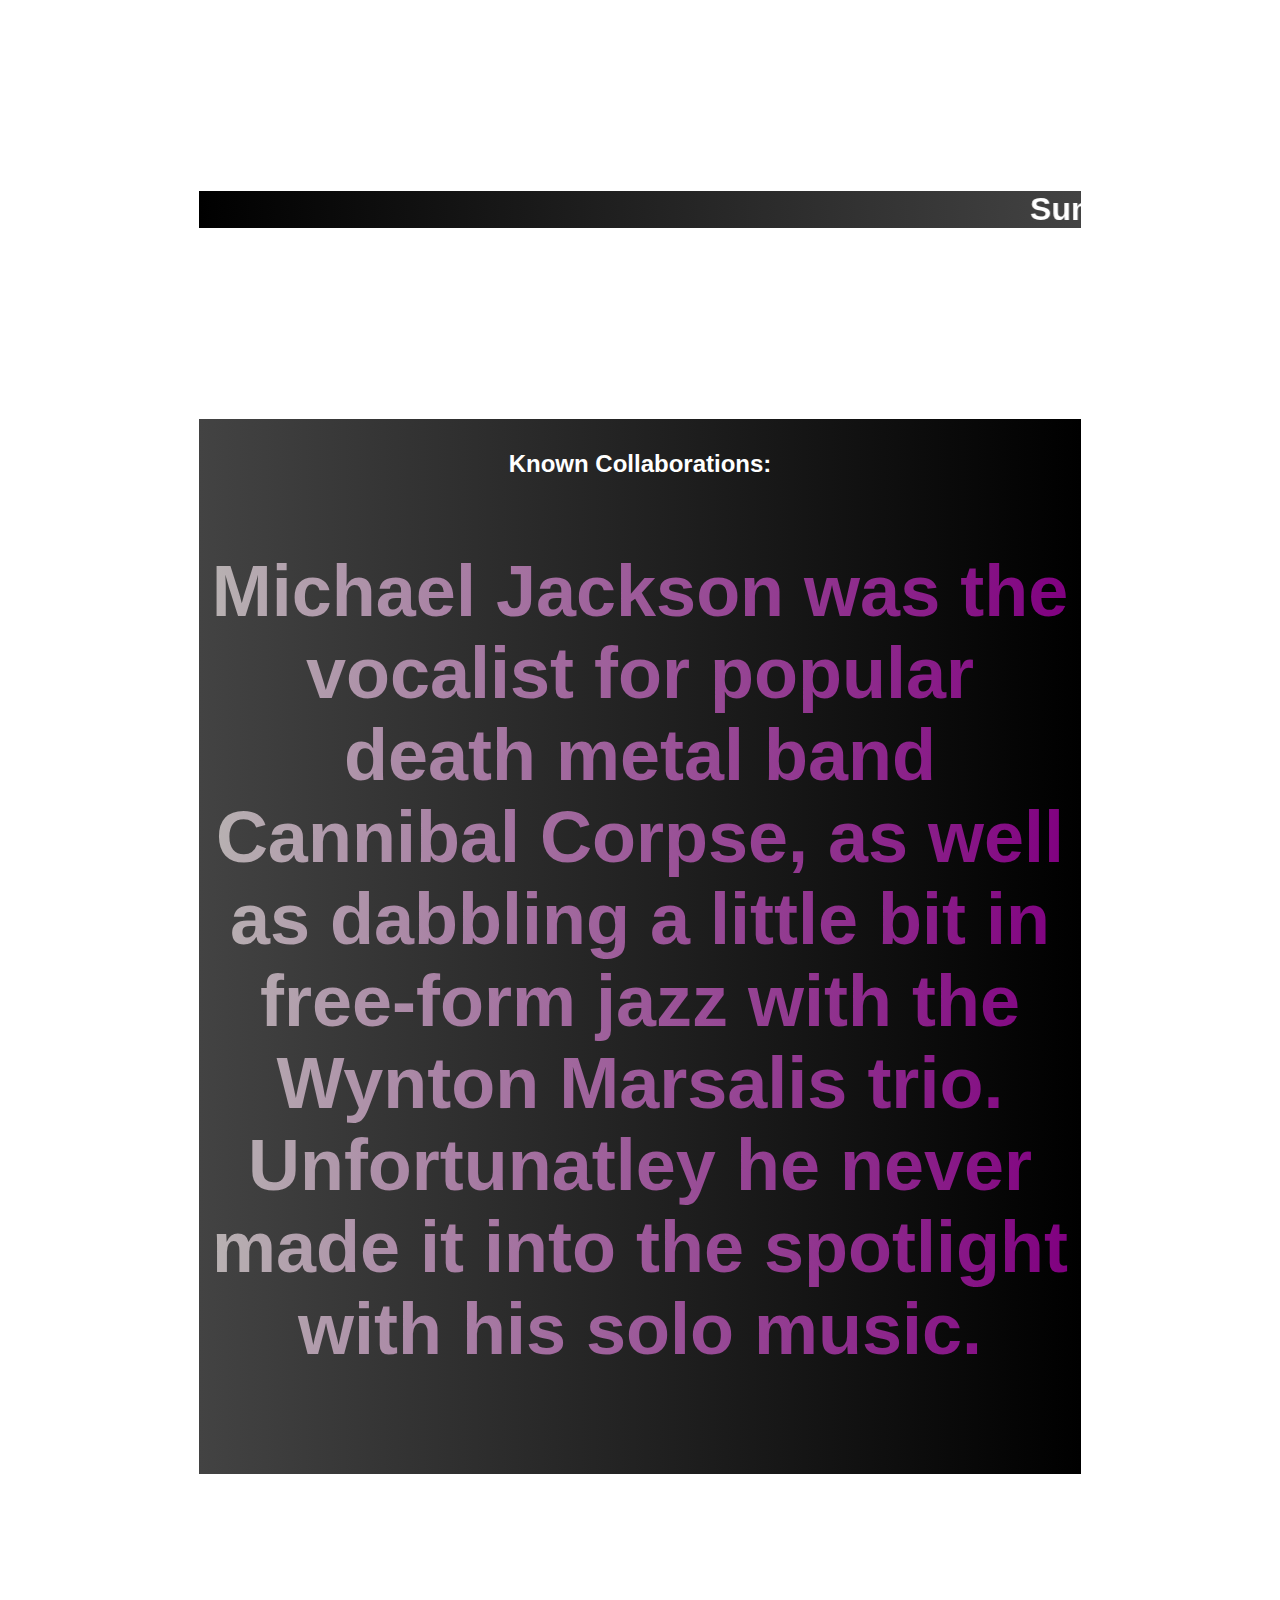
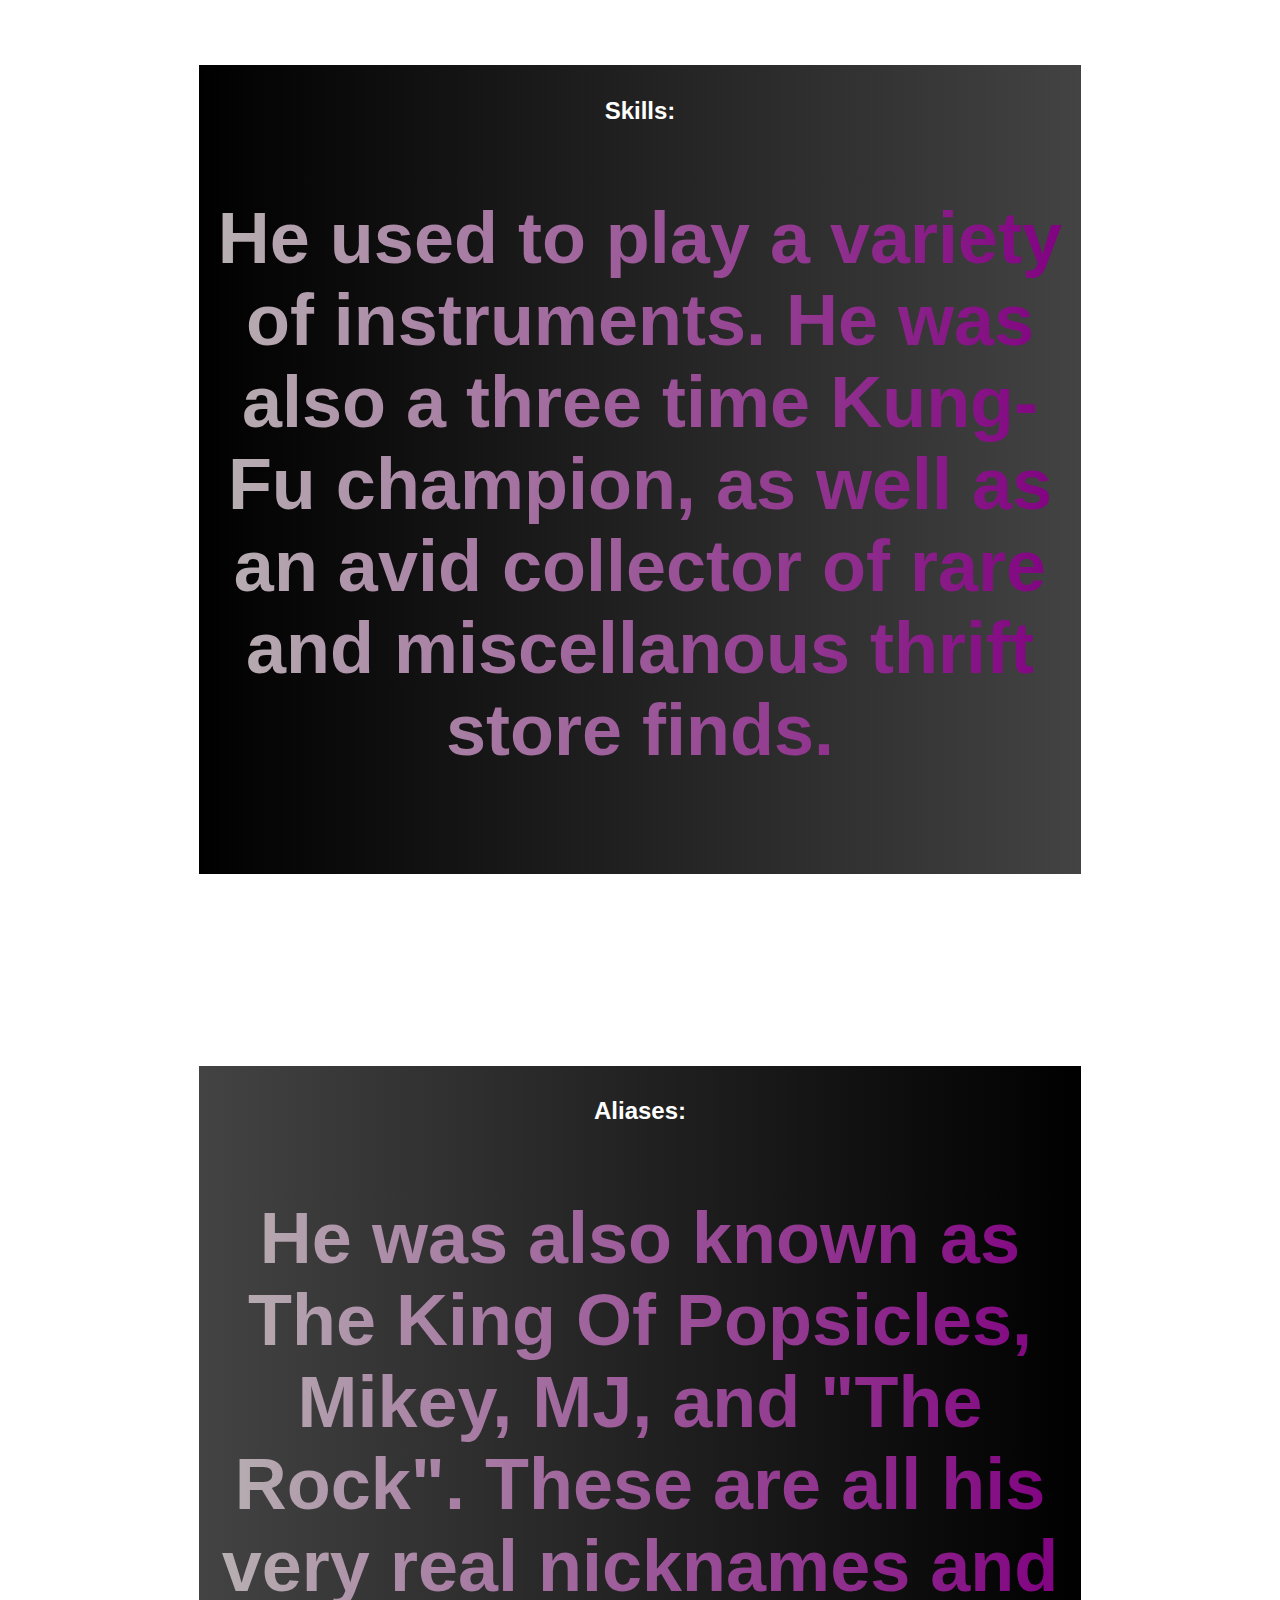
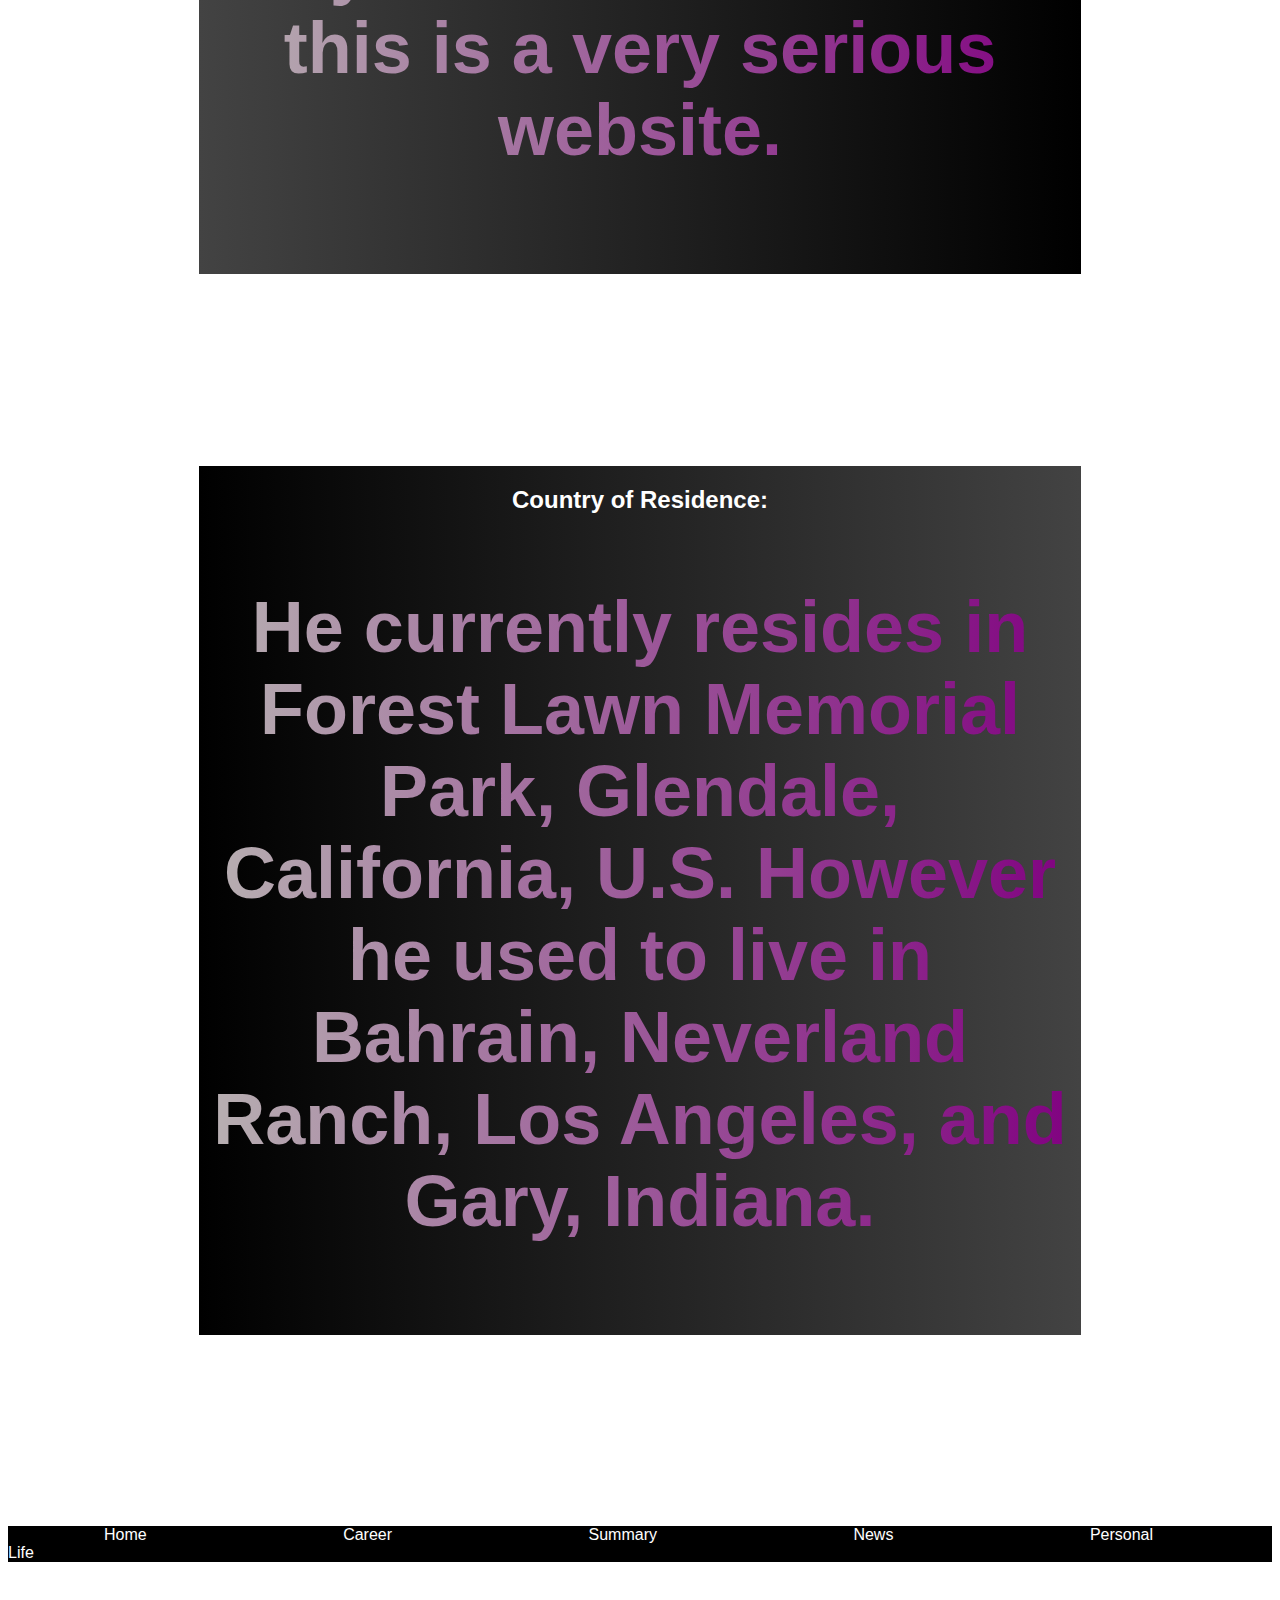
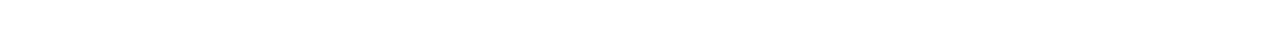
<file: summary.html>
<body class =summarybod>
<header class= "SummaryHead">
    <!-- this is the header this is the header for the summary page -->
   <h1 class= "summaryh1"> <marquee>Summary</marquee>
   
   </h1>

    <link rel="stylesheet" href="style.css">
</header>
<body>
<section class= "summaryflex1">
    <!-- this is the start of his info -->
<h2 class= "summaryh2">

    Known Collaborations:
    <p class ="psummary">
        Michael Jackson was the vocalist for popular death metal band Cannibal Corpse, as well as dabbling a little bit in free-form jazz with the Wynton Marsalis trio. Unfortunatley he never made it into the spotlight with his solo music.
    </p>
</h2>
</section class= "summaryflex1">
<section class= "summaryflex2">
<h2>
    Skills:
    <p class ="psummary">He used to play a variety of instruments. He was also a three time Kung-Fu champion, as well as an avid collector of rare and miscellanous thrift store finds. </p>
</h2>
</section>
<section class= "summaryflex3">
<h2>Aliases:
    
        <p class = "psummary">He was also known as The King Of Popsicles, Mikey, MJ, and "The Rock". These are all his very real nicknames and this is a very serious website.</p>
    </h2>  
</section>

<section class= "summaryflex4">
<h2>
    Country of Residence:
    <p class= "psummary">He currently resides in Forest Lawn Memorial Park, Glendale, California, U.S. However he used to live in Bahrain, Neverland Ranch, Los Angeles, and Gary, Indiana.</p>
</h2>
</section>
<!-- this is the end of the page, navbar at the bottom -->

<section class="flex">
        <nav>
                <a class="navLink" href="index.html">Home</a>   
        <a class="navLink"href="career.html">Career</a>
        <a class="navLink" href="summary.html">Summary</a>
        <a class="navLink" href="news.html">News</a>
        <a class="navLink" href="personal.html">Personal Life</a>
        </nav>
    </section>
</body>
</file>
<file: style.css>
.header{
    position:relative;
    overflow:hidden;
    display:flex;
    flex-wrap: wrap;
    justify-content: center;
    align-items: flex-start;
    align-content: flex-start;
    height:1vw;
    min-height:400px;
    max-height:550px;
    min-width:300px;
    color:rgb(226, 24, 182);


  }
  .header:after{
    content:"";
    width:100%;
    height:100%;
    position:absolute;
    bottom:0;
    left:0;
    z-index:-1;
   background: linear-gradient(to bottom, rgba(0,0,0,0.1) 40%,rgba(27,32,48,1) 100%);
  }
  .header:before{
    content:"";
    width:100%;
    height:100%;
    position:absolute;
    top:0;
    left:0;
      -webkit-backface-visibility: hidden;
      -webkit-transform: translateZ(0) scale(1.0, 1.0);
      transform: translateZ(0);
    background:#1B2030 url(https://encrypted-tbn0.gstatic.com/images?q=tbn:ANd9GcReV6a2eutlkGmUxjuHAvmuUByK3BYu0VNKHNz3NxGAGZl2DVcAyA) center no-repeat;
    background-size:cover;
    background-attachment:fixed;
    animation: grow 20s  linear 0ms infinite;
    transition:all 60s ease-in-out;
    z-index:-2
  }
  .header a{
    color:#eee
  }

   .info{
    flex: 0 0 auto;
    width:50%
  }
  .info{
    width:100%;
    padding:15% 10% 0 10%;
    text-align:center;
    text-shadow:0 2px 3px rgba(0,0,0,0.2)
  }

  .info h4, .meta{
    font-size:0.7em
  }
  .meta{
    font-style:italic;
  }
  @keyframes grow{
    0% { transform:scale(1)}
    50% { transform:scale(1.2)}
  }
  .content{
    padding:5% 10%;
    text-align:justify
  }




.careerHeader{
    text-align: center;
    background-image: linear-gradient(to left, #aaa1a1 0%, purple 100%);
    color:white;
    font-family: 'Farro', sans-serif;
    font-size: 2em

}


/* above code will style the headers for all header elements */
.careerBody{
   background:  linear-gradient(to left,
    #868383,
    black 100%
  ) no-repeat;

}
.careerInfo{

}
.careerInfo__intro{
    background:  linear-gradient(to right,
    #c9c5c5,
    purple 100%
  ) no-repeat;
text-align: center;
background-image: linear-gradient(to right, #dfd6d6 0%, purple 100%);background: -webkit-linear-gradient(#ebe7e7, purple);
-webkit-background-clip: text;
-webkit-text-fill-color: transparent;font-size: 03em;
font-family: 'Farro', sans-serif;

}
.careerInfo__skill{
    background:  linear-gradient(to right,
    #b1abab,
    purple 100%
  ) no-repeat;
text-align: center;
background-image: linear-gradient(to right, #b8b2b2 0%, purple 100%);background: -webkit-linear-gradient(#ebe7e7, purple);
-webkit-background-clip: text;
-webkit-text-fill-color: transparent;font-size: 03em;
font-family: 'Farro', sans-serif;
}
.careerInfo__residence{
    background:  linear-gradient(to right,
    #b1abab,
    purple 100%
  ) no-repeat;
text-align: center;
background-image: linear-gradient(to right, #b8b2b2 0%, purple 100%);background: -webkit-linear-gradient(#ebe7e7, );
-webkit-background-clip: text;
-webkit-text-fill-color: transparent;font-size: 03em;
font-family: 'Farro', sans-serif;
}
/* above code is used for style fonts and size on the career info section */
.imagesContainer__Flex{
    justify-content: space-around,center;
    flex-flow: column;

}
.image{display: block;
    padding: 15px 15px 15px;
  background-color: white;
  box-shadow: 0 1px 3px rgba(34, 25, 25, 0.4);
  -moz-box-shadow: 0 1px 2px rgba(34,25,25,0.4);
  -webkit-box-shadow: 0 1px 3px rgba(34, 25, 25, 0.4);
margin: auto;

}
#yakCap{text-align: center;
    background-color: black;
    color: white;
    padding: .2%;
    margin: 20%;
    font-family: 'Farro', sans-serif;
    font-size: 20em;
    text-align: center

}
.bg {
    /* CREDITS TO THE OWNER OF THIS GIF I FOUND FROM A GOOGLE SEARCH */
    background-image: url('https://media.giphy.com/media/28mff4kYhpEAflG7Gh/giphy.gif');
    background-size: cover;
     width: 100vw;
  }

  .bg img {
    width: 100%;
    mix-blend-mode: multiply;
  }

/* sign in option */
.main {
    background-color: rgb(0, 0, 0);
    width: 400px;
    height: 400px;
    margin: 7em auto;
    border-radius: 1.5em;
    box-shadow: 0px 11px 35px 2px rgb(255, 0, 0);
}

.sign {
    padding-top: 40px;
    color: rgb(226, 238, 238);
    font-family: 'Ubuntu', sans-serif;
    font-weight: bold;
    font-size: 23px;
}

.un {
width: 76%;
color: rgb(255, 0, 0);
font-weight: 700;
font-size: 14px;
letter-spacing: 1px;
background: rgba(0, 0, 0, 0.04);
padding: 10px 20px;
border: none;
border-radius: 20px;
outline: none;
box-sizing: border-box;
border: 2px solid rgba(255, 255, 255, 0.02);
margin-bottom: 50px;
margin-left: 46px;
text-align: center;
margin-bottom: 27px;
font-family: 'Ubuntu', sans-serif;
}

form.form1 {
    padding-top: 40px;
}

.pass {
        width: 76%;
color: rgb(255, 0, 0);
font-weight: 700;
font-size: 14px;
letter-spacing: 1px;
background: rgba(94, 3, 3, 0.04);
padding: 10px 20px;
border: none;
border-radius: 20px;
outline: none;
box-sizing: border-box;
border: 2px solid rgba(0, 0, 0, 0.02);
margin-bottom: 50px;
margin-left: 46px;
text-align: center;
margin-bottom: 27px;
font-family: 'Ubuntu', sans-serif;
}


.un:focus, .pass:focus {
    border: 2px solid rgba(255, 0, 0, 0.18) !important;

}

.submit {
  cursor: pointer;
    border-radius: 5em;
    color: #fff;
    background: linear-gradient(to right, rgb(255, 0, 0), rgb(0, 0, 0));
    border: 0;
    padding-left: 40px;
    padding-right: 40px;
    padding-bottom: 10px;
    padding-top: 10px;
    font-family: 'Ubuntu', sans-serif;
    margin-left: 35%;
    font-size: 13px;
    box-shadow: 0 0 20px 1px rgba(0, 0, 0, 0.04);
}

.forgot {
    text-shadow: 0px 0px 3px rgba(255, 255, 255, 0.12);
    color: rgb(51, 255, 0);
    padding-top: 15px;
}

a {
    text-shadow: 0px 0px 3px rgba(117, 117, 117, 0.12);
    color: rgb(255, 0, 0);
    text-decoration: none
}

@media (max-width: 600px) {
    .main {
        border-radius: 0px;
    }

}

.flex{
display:flex;
justify-content:center;
background-color: black;
flex-wrap: wrap;


}
.navLink{
text-decoration:none;
margin:1em;
padding:3em;
color: white;
}
.newsflex{
    display:flex;
    flex-wrap:wrap;
    justify-content:center;
    background-image:linear-gradient(to right, white 0%, black 100%);


}
 h1{
    display:flex;
    justify-content:center;


}
.divlink{

   margin:1em;
    font-family:'Franklin Gothic Medium', 'Arial Narrow', Arial, sans-serif;
    background-image: linear-gradient(to right, #b8b2b2 0%, black 100%);background: -webkit-linear-gradient(#ebe7e7, black);
-webkit-background-clip: text;
-webkit-text-fill-color: transparent;font-size: 03em

}
body{
    font-family:cursive;
}
header > h1{
    color:black;
}
.image{height:30vh;width:30vw;}

.summarybod{
  background-image: url(https://downloops.com/wp-content/uploads/edd/2016/11/Snowy3BlackBG-Gently_Falling_Snow_Motion_Background_Video_Loop_Sample2.jpg);
}

.summaryh1 {
  color: white;
  display: flex;
  border: 3px;
  justify-content: center;
  border: 1px;
  border-style: solid;
  background-image: linear-gradient(to left, #434343 0%, black 100%);
  margin: 15%;
  font-family: Arial, Helvetica, sans-serif;}
  






.summaryflex1{
  display: flex;
  justify-content: center;
border: 1px;
border-style: solid;
align-items: center;
flex-flow: flex-wrap;
background-image: linear-gradient(to right, #434343, black);
margin: 15%;
padding: .9%;
text-align: center;
color: white;
font-family: Arial, Helvetica, sans-serif;
}


.summaryflex2{
  display: flex;
  justify-content: center;
border: 1px;
border-style: solid;
background-image: linear-gradient(to left, #434343 0%, black 100%);
margin: 15%;
padding: .9%;
text-align: center;
color: white;
font-family: Arial, Helvetica, sans-serif;
}

.summaryflex3{
  display: flex;
 
border: 1px;
border-style: solid;
background-image: linear-gradient(to right, #434343, black);
margin: 15%;
padding: .9%;
text-align: center;
color: white;
font-family: Arial, Helvetica, sans-serif;
}

.summaryflex4{
  display: flex;
  justify-content: center;
border: 1px;
border-style: solid;
background-image: linear-gradient(to left, #434343 0%, black 100%);
text-align: center;
margin: 15%;
padding: .9;
color: white;
font-family: Arial, Helvetica, sans-serif;
}
.flex{
display:flex;
justify-content:center;
background-color: black;
font-family: Arial, Helvetica, sans-serif;

}
.navLink{
text-decoration:none;
margin:1em;
padding:5em;
color: white;
font-family: Arial, Helvetica, sans-serif;
}


.psummary{background:  linear-gradient(to right,
   #b1abab,
   purple 100%
 ) no-repeat;
text-align: center;
background-image: linear-gradient(to right, #b8b2b2 0%, purple 100%);background: -webkit-linear-gradient(#ebe7e7, );
-webkit-background-clip: text;
-webkit-text-fill-color: transparent;font-size: 03em;
font-family: 'Farro', sans-serif;}

.psummary{background:  linear-gradient(to right,
   #b1abab,
   purple 100%
 ) no-repeat;
text-align: center;
background-image: linear-gradient(to right, #b8b2b2 0%, purple 100%);background: -webkit-linear-gradient(#ebe7e7, );
-webkit-background-clip: text;
-webkit-text-fill-color: transparent;font-size: 03em;
font-family: 'Farro', sans-serif;}
</file>
